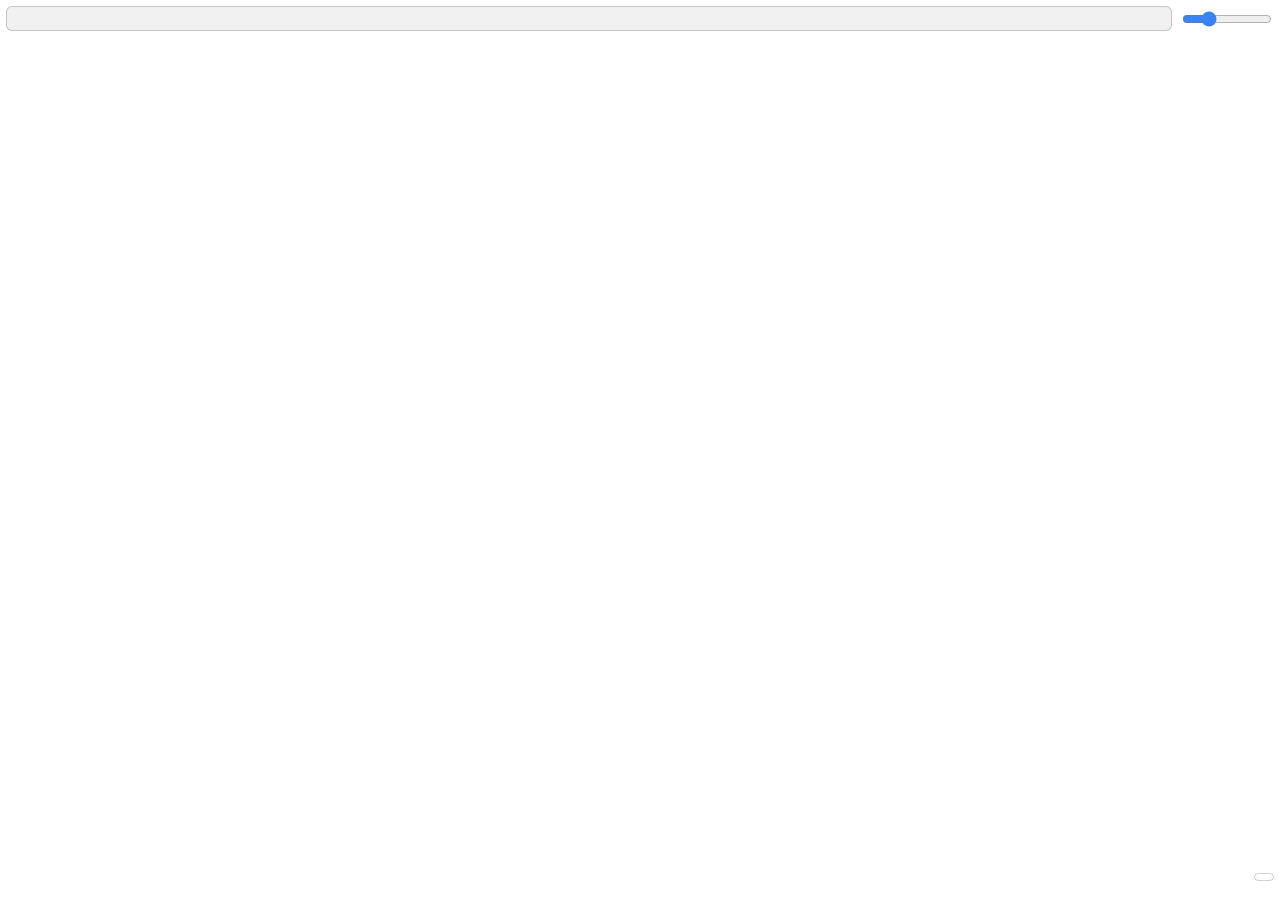
<file: plugins/emoji-picker/index.html>
<!doctype html>
<html>
<head>
  <meta charset="utf-8">
  <meta name="viewport" content="width=device-width, initial-scale=1">
  <title>Emoji Picker</title>
  <link rel="stylesheet" href="style.css">
</head>
<body>
  <div id="app">
    <div class="bar">
      <div class="search">
        <input id="q" type="text" autocomplete="off" spellcheck="false">
        <button id="clearSearch" class="plain" type="button" hidden>&#x2715;</button>
      </div>
      <input id="size" type="range" min="16" max="72" step="2" value="30">
    </div>
    <div id="cats" class="cats"></div>
    <div id="subbar" class="subbar" hidden>
      <button id="subRecent" class="tab" type="button"></button>
      <button id="subFav" class="tab" type="button"></button>
      <span class="spacer"></span>
      <button id="clearList" class="tab" type="button"></button>
    </div>
    <div id="grid" class="grid"></div>
    <div class="foot">
      <span id="preview" class="preview"></span>
      <span id="name" class="name"></span>
      <button id="fav" class="fav" type="button"></button>
    </div>
  </div>
  <script src="emoji-data.js"></script>
  <script src="i18n.js"></script>
  <script src="app.js"></script>
</body>
</html>
</file>
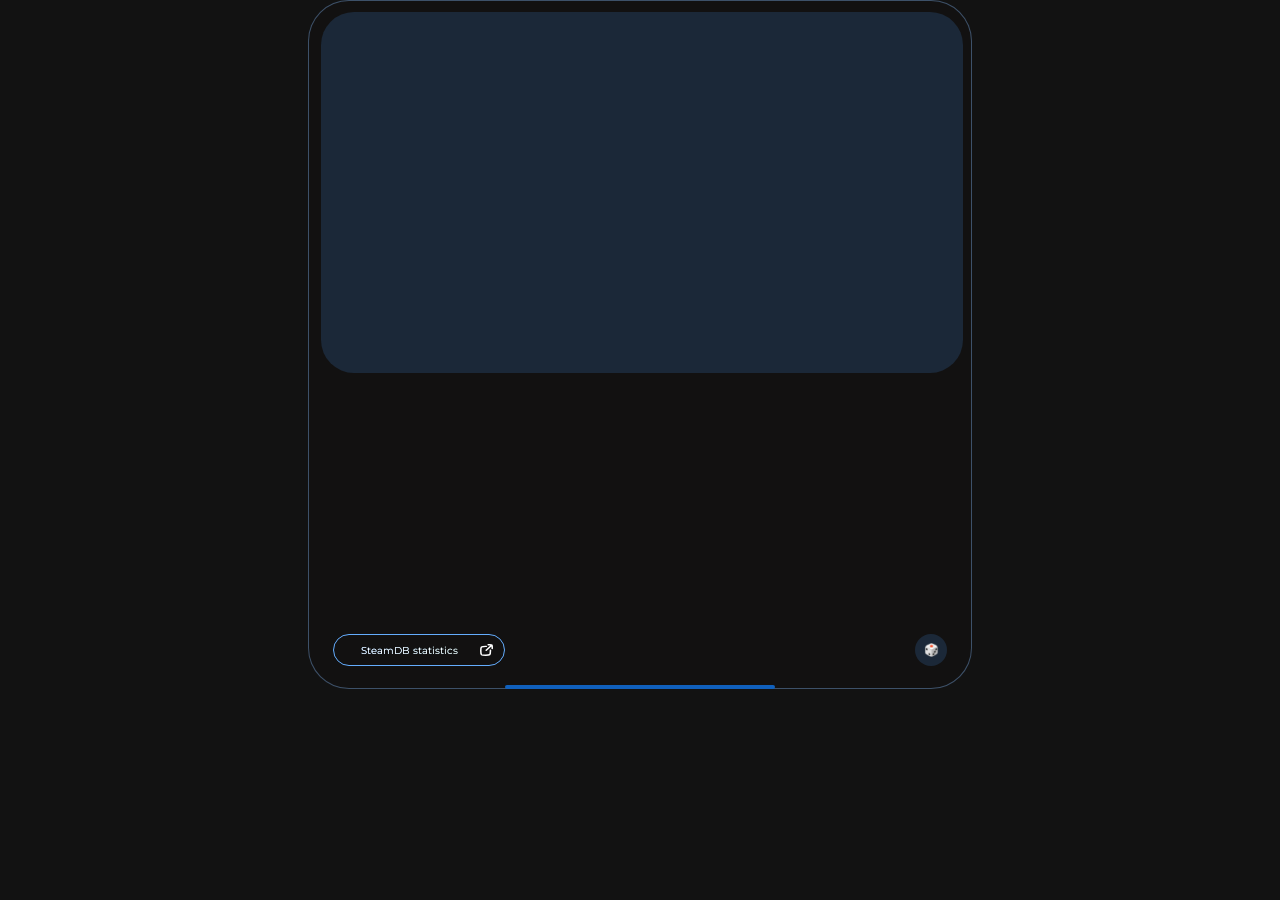
<file: plugins/random-steam-game/index.html>
<!doctype html>
<html lang="en">
<head>
  <meta charset="utf-8">
  <meta name="viewport" content="width=device-width, initial-scale=1">
  <meta name="referrer" content="no-referrer">
  <title>Random Steam Game</title>
  <link rel="stylesheet" href="card.css">
  <script defer src="catalog.js"></script>
  <script defer src="discovery.js"></script>
  <script defer src="tags.js"></script>
  <script defer src="browse.js"></script>
  <script defer src="app.js"></script>
</head>
<body>
  <main class="card">
    <section class="gallery" aria-label="Game screenshots">
      <figure>
        <div class="gallery-placeholder" id="gallery-status" role="status"></div>
      </figure>
      <button class="slide-arrow previous" id="previous" type="button" aria-label="Previous frame" hidden>
        <span class="button-icon" aria-hidden="true">
          <img class="icon-default" src="assets/arrow.svg" alt="">
          <img class="icon-hover" src="assets/arrow-hover.svg" alt="">
        </span>
      </button>
      <button class="slide-arrow next" id="next" type="button" aria-label="Next frame" hidden>
        <span class="button-icon" aria-hidden="true">
          <img class="icon-default" src="assets/arrow.svg" alt="">
          <img class="icon-hover" src="assets/arrow-hover.svg" alt="">
        </span>
      </button>
      <div class="slide-progress" id="indicators" aria-label="Gallery frames"></div>
    </section>
    <div class="card-body">
      <ul class="tags" aria-label="Genres"></ul>
      <h1><a class="game-title"></a></h1>
      <p class="description"></p>
      <nav aria-label="Game links">
        <a class="pill steamdb"><span>SteamDB statistics</span><span class="button-icon" aria-hidden="true">
          <img src="assets/external.svg" alt="">
        </span></a>
        <button class="pill next-game" id="next-game" type="button" aria-label="Another game" title="Another game">🎲</button>
      </nav>
      <p class="steam-notice" role="status" hidden></p>
    </div>
  </main>
</body>
</html>
</file>
<file: plugins/emoji-picker/style.css>
/* Colors by theme; the fence's glass shows through the transparent background. */
body {
  --fg: #222; --muted: #666; --line: rgba(0, 0, 0, .18); --field: rgba(0, 0, 0, .06);
  --hover: rgba(0, 0, 0, .1); --sel: rgba(59, 130, 246, .35); --accent: #3b82f6;
  --em: 30px; --cell: 42px;
  margin: 0; height: 100vh; overflow: hidden; background: transparent; color: var(--fg);
  font: 13px "Segoe UI", sans-serif;
}
body.dark {
  --fg: #eee; --muted: #aaa; --line: rgba(255, 255, 255, .2); --field: rgba(255, 255, 255, .1);
  --hover: rgba(255, 255, 255, .14); --sel: rgba(96, 165, 250, .4); --accent: #60a5fa;
}

#app { box-sizing: border-box; height: 100vh; padding: 6px; display: flex; flex-direction: column; gap: 6px; }
[hidden] { display: none !important; }
button, input { font: inherit; color: inherit; }
button { cursor: pointer; }

.bar { display: flex; align-items: center; gap: 8px; flex: none; }
.search { position: relative; flex: 1 1 110px; min-width: 70px; }
.search input {
  box-sizing: border-box; width: 100%; padding: 4px 24px 4px 8px; border-radius: 6px;
  border: 1px solid var(--line); background: var(--field); outline: none;
}
.search input:focus { border-color: var(--accent); }
.search .plain { position: absolute; right: 2px; top: 50%; transform: translateY(-50%); }
.plain { border: 0; background: transparent; color: var(--muted); padding: 2px 5px; border-radius: 4px; }
.plain:hover { background: var(--hover); color: var(--fg); }
#size { flex: 0 1 90px; min-width: 50px; accent-color: var(--accent); }

.cats, .subbar { display: flex; flex-wrap: wrap; gap: 2px; flex: none; align-items: center; }
.cats { justify-content: space-between; }
.cat {
  border: 0; background: transparent; border-radius: 6px; padding: 2px 3px; line-height: 1.3;
  font: 17px "Segoe UI Emoji", "Apple Color Emoji", "Noto Color Emoji", sans-serif;
}
.cat:hover { background: var(--hover); }
.cat.on { background: var(--sel); }
.spacer { flex: 1; }
.tab { border: 1px solid var(--line); background: transparent; border-radius: 6px; padding: 1px 8px; }
.tab:hover { background: var(--hover); }
.tab.on { background: var(--sel); border-color: var(--accent); }

.grid {
  flex: 1 1 auto; min-height: 0; overflow-y: auto; overflow-x: hidden;
}
.inner { display: grid; grid-template-columns: repeat(var(--columns, 1), 1fr); grid-auto-rows: var(--cell); }
.grid::-webkit-scrollbar { width: 8px; }
.grid::-webkit-scrollbar-thumb { background: var(--line); border-radius: 4px; }
.e {
  height: var(--cell); border: 0; background: transparent; border-radius: 6px; padding: 0;
  font: var(--em) / 1 "Segoe UI Emoji", "Apple Color Emoji", "Noto Color Emoji", sans-serif;
}
.e:hover { background: var(--hover); }
.e.sel { background: var(--sel); }
.empty { padding: 14px 6px; color: var(--muted); text-align: center; }

.foot { display: flex; align-items: center; gap: 8px; flex: none; min-height: 34px; }
.preview { font: 26px / 1 "Segoe UI Emoji", "Apple Color Emoji", "Noto Color Emoji", sans-serif; min-width: 30px; text-align: center; }
.name { flex: 1 1 auto; min-width: 0; overflow: hidden; text-overflow: ellipsis; white-space: nowrap; color: var(--muted); }
.fav { flex: none; border: 1px solid var(--line); background: transparent; border-radius: 6px; padding: 3px 9px; }
.fav:hover:not(:disabled) { background: var(--hover); }
.fav.on { background: var(--sel); border-color: var(--accent); }
.fav:disabled { opacity: .45; cursor: default; }
</file>
<file: plugins/random-steam-game/card.css>
@font-face {
  font-family: Montserrat;
  src: url("assets/montserrat-latin.woff2") format("woff2");
  font-style: normal;
  font-weight: 400 700;
  font-display: swap;
  unicode-range: U+0000-00FF, U+2000-206F, U+20AC, U+2122, U+2191, U+2193, U+2212, U+FFFD;
}
@font-face {
  font-family: Montserrat;
  src: url("assets/montserrat-cyrillic.woff2") format("woff2");
  font-style: normal;
  font-weight: 400 700;
  font-display: swap;
  unicode-range: U+0301, U+0400-045F, U+0490-0491, U+04B0-04B1, U+2116;
}
* { box-sizing: border-box; }
html { color-scheme: dark; }
body { margin: 0; color: #fff; background: #121111; font-family: Montserrat, "Segoe UI", sans-serif; }
:root { --ease-out: cubic-bezier(.22,.61,.36,1); --control-motion: 300ms; }
.backdrop { position: fixed; z-index: -1; inset: 0; overflow: hidden; pointer-events: none;
  animation: backdrop-in 800ms var(--ease-out) both; }
.backdrop img { display: block; width: 100%; height: 100%; object-fit: cover; }
.backdrop::after { content: ""; position: absolute; inset: 0; background: rgb(0 0 0 / 66%); backdrop-filter: blur(17px); }
.card {
  position: relative; display: flex; flex-direction: column;
  width: min(664px, calc(100% - 48px)); min-height: 813px;
  margin: max(24px, calc((100svh - 834px) / 2)) auto 24px;
  background: #121111; border: 1px solid rgb(135 191 255 / 37%); border-radius: 41px;
  box-shadow: 0 14px 100px rgb(255 255 255 / 10%);
  animation: card-in 620ms var(--ease-out) both;
}
@keyframes backdrop-in { from { opacity: 0; } to { opacity: 1; } }
@keyframes card-in { from { opacity: 0; transform: translateY(10px); } to { opacity: 1; transform: translateY(0); } }
.card::after { content: ""; position: absolute; left: 50%; bottom: 0; transform: translateX(-50%);
  width: min(270px, 45%); height: 4px; border-radius: 41px; background: #1060bc; pointer-events: none; }
.gallery { position: relative; margin: 9px 8px 0 12px; }
figure { position: relative; margin: 0; aspect-ratio: 642 / 361; background: #1b2838; border-radius: 33px; overflow: hidden; }
figure img { position: absolute; inset: 0; display: block; width: 100%; height: 100%; object-fit: cover; }
button, a { font: inherit; color: inherit; }
button { cursor: pointer; }
.slide-arrow {
  position: absolute; top: 50%; transform: translateY(-50%); z-index: 1;
  display: grid; place-items: center; width: 48px; height: 48px; padding: 0;
  border: 0; border-radius: 50%; background: #1060bc;
  transition: box-shadow var(--control-motion) var(--ease-out);
}
.previous { left: -24px; }
.next { right: -24px; }
.next .button-icon { transform: scaleX(-1); }
.slide-arrow:is(:hover, :focus-visible) { box-shadow: inset 0 0 8px #a3cdfd; }
.button-icon { display: grid; flex: 0 0 28px; width: 28px; height: 28px; place-items: center; }
.button-icon img { grid-area: 1 / 1; display: block; transition: opacity var(--control-motion) var(--ease-out); }
.button-icon .icon-hover { opacity: 0; }
:is(a, button):is(:hover, :focus-visible) .icon-default { opacity: 0; }
:is(a, button):is(:hover, :focus-visible) .icon-hover { opacity: 1; }
.slide-progress { position: absolute; display: flex; justify-content: center; gap: 3px; bottom: 0; left: 0; right: 0; }
.slide-progress button { position: relative; width: min(35px, 12%); height: 22px; padding: 0; border: 0; background: none; }
.slide-progress button::after { content: ""; position: absolute; bottom: 3px; left: 0; right: 0; height: 4px;
  border-radius: 41px; background: #121111; transition: background-color var(--control-motion) var(--ease-out); }
.slide-progress button[aria-pressed="true"]::after { background: #1060bc; }
.slide-progress button:disabled { visibility: hidden; }
.single-frame :is(.slide-arrow, .slide-progress) { display: none; }
.card-body { display: flex; flex: 1; flex-direction: column; margin: 25px 18px 58px 22px; }
.tags { display: flex; flex-wrap: wrap; gap: 7px 11px; padding: 0; margin: 0; list-style: none; }
.tags li { flex: none; max-width: 100%; padding: 3px 13px; min-height: 21px; border-radius: 28px; background: #1060bc;
  font-size: 12px; line-height: 15px; font-weight: 500; text-align: center; }
.sennaar-tags li:nth-child(1), .sennaar-tags li:nth-child(2) { width: 139px; }
.sennaar-tags li:nth-child(3) { width: 153px; }
.sennaar-tags li:nth-child(4) { width: 79px; }
h1 { display: flex; align-items: center; min-height: 57px; margin: 17px 0 0; font-size: 24px; font-weight: 700; overflow-wrap: anywhere; }
.description { max-width: 612px; margin: 17px 0 24px; font-size: 16px; line-height: 20px; }
nav { display: flex; flex-wrap: wrap; gap: 14px; margin-top: auto; }
.pill { display: grid; place-items: center; height: 48px; padding: 0; border-radius: 41.5px; border: 1px solid transparent;
  background: #1b2838; text-decoration: none; font-size: 14px;
  transition: border-color var(--control-motion) var(--ease-out), box-shadow var(--control-motion) var(--ease-out); }
a.pill { grid-template-columns: minmax(0, 181px) 28px; padding: 0 14px 0 12px; justify-content: start; width: 245px; text-align: center; }
.steamdb { background: #121111; border-color: #64adfe; gap: 7px; }
.steam:is(:hover, :focus-visible) { border-color: #335279; box-shadow: inset 0 0 14px rgb(82 135 201 / 70%); }
.steamdb:is(:hover, :focus-visible) { box-shadow: inset 0 0 14px rgb(105 162 166 / 55%); }
.steamdb > span:first-child {
  background: linear-gradient(90deg, #64adfe, #69a2a6); background-clip: text;
  transition: color var(--control-motion) var(--ease-out);
}
.steamdb:is(:hover, :focus-visible) > span:first-child { color: transparent; }
.emoji-button { width: 48px; margin-left: auto; font-family: "Segoe UI Emoji", "Apple Color Emoji", sans-serif; }
.emoji-button:is(:hover, :focus-visible) { border-color: #3e6596; box-shadow: inset 0 0 10.8px rgb(100 173 254 / 36%); }
:is(button, a):focus-visible { outline: 2px solid #a3cdfd; outline-offset: 2px; }
#emoji-rain { position: fixed; z-index: 2; inset: 0; width: 100%; height: 100%; pointer-events: none; }
@media (max-width: 690px) {
  .card { border-radius: 29px; min-height: min(813px, calc(100svh - 48px)); }
  .gallery { margin: 9px 9px 0; }
  figure { border-radius: 21px; }
  .previous { left: -13px; }
  .next { right: -13px; }
  .card-body { margin: 22px 15px 34px; }
  .description { margin-bottom: 28px; }
  nav { gap: 8px; }
  a.pill { width: auto; min-width: 0; grid-template-columns: minmax(0, 1fr) 28px; flex: 1 1 188px; }
  .sennaar-tags li:nth-child(n) { width: auto; }
}
@media (prefers-reduced-motion: reduce) {
  *, *::before, *::after { animation-duration: 0s !important; transition-duration: 0s !important; }
}

body { background: transparent; overflow: auto; }
[hidden] { display: none !important; }
.fence-hidden .card { animation-play-state: paused; }

.card {
  width: min(664px, 100%);
  min-height: 689px;
  margin: 0 auto;
  border-radius: 41px;
  box-shadow: none;
}
.card::after { bottom: -1px; }
.gallery { margin: 11px 8px 0 12px; }
figure { border-radius: 33px; }
.slide-arrow { top: calc(50% - .5px); }
.previous { left: -13px; }
.next { right: -9px; }
.gallery-placeholder {
  position: absolute;
  inset: 0;
  display: grid;
  place-items: center;
  padding: 18px;
  text-align: center;
  color: #c9d9e9;
  font-size: 13px;
}

.card-body { margin: 25px 18px 22px 22px; }
@media (min-width: 664px) {
  .sennaar-tags li:nth-child(1), .sennaar-tags li:nth-child(2) { width: 139px; }
  .sennaar-tags li:nth-child(3) { width: 153px; }
  .sennaar-tags li:nth-child(4) { width: 79px; }
}
.game-title {
  cursor: pointer;
  text-decoration: none;
  text-underline-offset: .17em;
  transition: color var(--control-motion) var(--ease-out);
}
.game-title:is(:hover, :focus-visible) {
  color: #a3cdfd;
  text-decoration: underline;
}
.description { margin: 17px 0 24px; }
.steam-notice {
  position: absolute;
  inset: auto 15px 59px;
  z-index: 2;
  margin: 0;
  padding: 10px 12px;
  border: 1px solid #64adfe;
  border-radius: 14px;
  background: #1b2838;
  font-size: 12px;
  line-height: 1.4;
}

nav {
  flex-wrap: nowrap;
  justify-content: space-between;
  gap: 8px;
  margin: auto 6px 0 2px;
}
nav .pill { height: 32px; font-size: 10px; }
a.pill.steamdb {
  flex: 0 1 172px;
  grid-template-columns: minmax(0, 1fr) 15px;
  width: 172px;
  padding: 0 10px 0 12px;
  border-color: #64adfe;
}
.steamdb .button-icon { width: 15px; height: 15px; }
.steamdb img { transition: filter var(--control-motion) var(--ease-out); }
.steamdb:is(:hover, :focus-visible) img {
  filter: brightness(.72) sepia(1) saturate(2.2) hue-rotate(145deg);
}
nav .next-game {
  flex: 0 0 32px;
  width: 32px;
  font-family: "Segoe UI Emoji", "Apple Color Emoji", sans-serif;
  font-size: 12px;
}
.next-game:is(:hover, :focus-visible) {
  border-color: #3e6596;
  box-shadow: inset 0 0 10.8px rgb(100 173 254 / 36%);
}
.next-game:active { box-shadow: inset 0 0 12px rgb(100 173 254 / 65%); }

@media (max-width: 663px) {
  .card { min-height: min(689px, 100svh); border-radius: clamp(20px, 6.2vw, 41px); }
  figure { border-radius: clamp(15px, 5vw, 33px); }
}
@media (max-width: 540px) {
  .gallery { margin: 7px 7px 0; }
  .slide-arrow { width: 38px; height: 38px; }
  .previous { left: -8px; }
  .next { right: -8px; }
  .card-body { margin: 17px 12px 22px; }
  h1 { min-height: 34px; margin-top: 12px; font-size: clamp(18px, 5vw, 24px); }
  .description { margin: 9px 0 20px; font-size: 13px; }
  .tags { gap: 5px 7px; }
  .tags li { padding: 3px 9px; font-size: 11px; }
}
</file>
